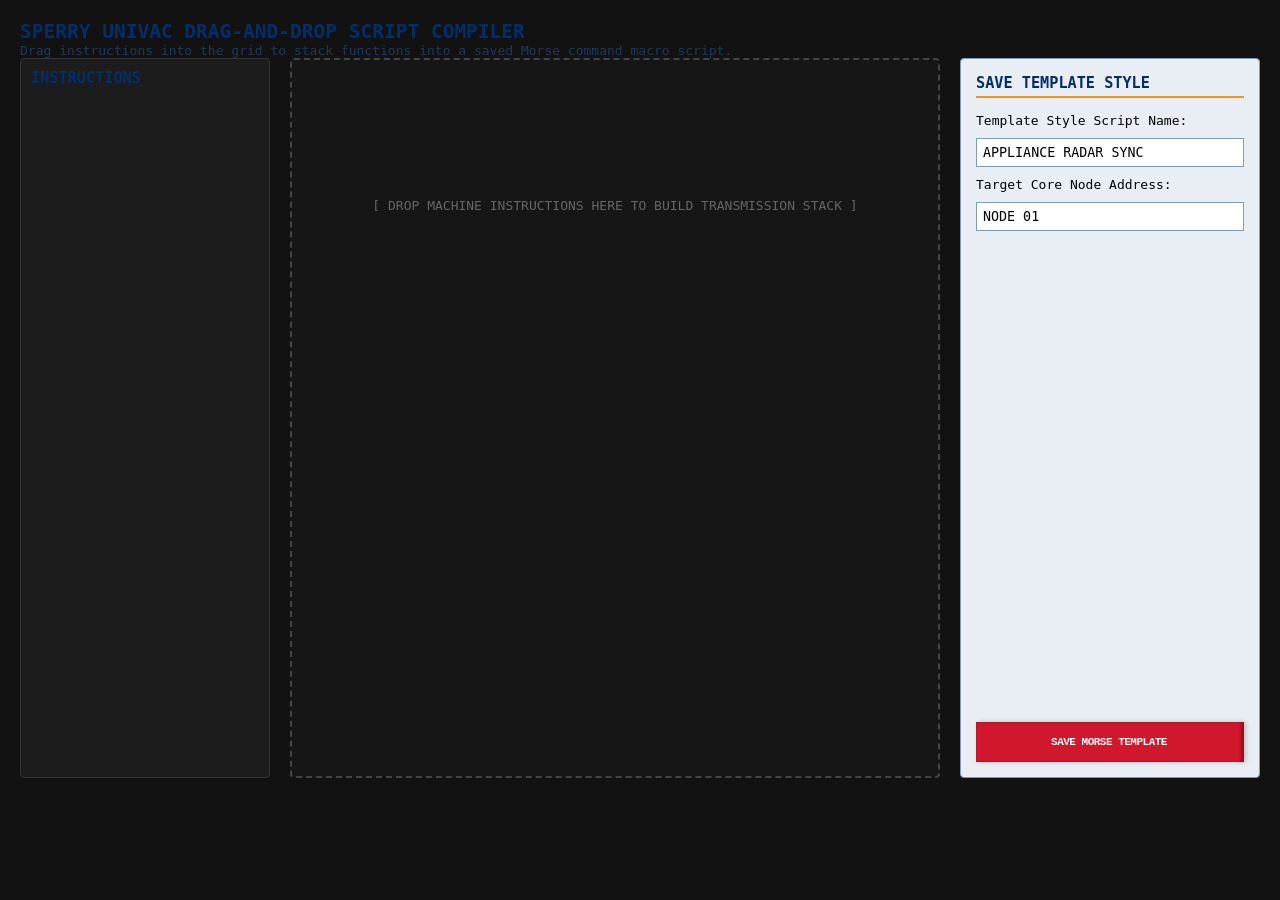
<file: gantry-builder/index.html>
<!DOCTYPE html>
<html lang="en">
<link rel="stylesheet" href="style.css">
<head>
    <meta charset="UTF-8">
    <meta name="viewport" content="width=device-width, initial-scale=1.0">
    <title>Sperry Univac Instruction Macro Compiler</title>
    <!-- Inject Gantry's base structural grid styling elements -->
    <link rel="stylesheet" href="../assets/css/main.css">
    <style>
        body { background-color: #121212; color: #FFF; font-family: monospace; padding: 20px; }
        .builder-workspace { display: flex; gap: 20px; height: 80vh; }
        
        /* Left Hand Module Drawer Panel */
        .instruction-drawer { width: 250px; background: #1C1C1C; border: 1px solid #333; padding: 10px; border-radius: 4px; overflow-y: auto;}
        .draggable-instruction-block { background: #2D2D2D; border-left: 4px solid #4AD2FF; padding: 8px; margin-bottom: 8px; cursor: grab; font-size: 11px; }
        .draggable-instruction-block:active { cursor: grabbing; }

        /* Center Grid Assembly Dropzone */
        .gantry-layout-canvas { flex-grow: 1; background: #161616; border: 2px dashed #444; border-radius: 4px; padding: 15px; overflow-y: auto; position: relative; }
        .gantry-dropped-row { display: flex; background: #222; border: 1px solid #333; margin-bottom: 10px; padding: 10px; align-items: center; position: relative;}
        .remove-btn { background: #D1172B; color: white; border: none; padding: 2px 6px; cursor: pointer; font-size: 10px; position: absolute; right: 5px; top: 5px;}

        <!-- Right Hand Sidebar Panel: Saved Macro Template Properties Deck -->
        <!-- Brand Banner Header Grid featuring genuine image layout constraints -->
        <div class="sperry-brand-banner" style="background: linear-gradient(to right, #F7931E 0%, #FFD200 45%, #FFFFFF 85%); height: 110px;">
            <div style="position: absolute; left: 8px; top: 2px; z-index: 10;" id="gantry-header-logo-target">
                <!-- Populated dynamically via app.js window initialize routines -->
            </div>
            <span class="banner-title-text" style="margin-left: 156px; font-size: 16px; margin-top: 12px; display: inline-block;">
                FIELDATA Sequence Builder
            </span>
            <div class="banner-right-photo-slot" style="height: 110px;"></div>
        </div>

        <div class="template-save-deck">
            <h3>SAVE TEMPLATE STYLE</h3>
            <label>Template Style Script Name:</label>
            <input type="text" class="script-input" id="macro-style-name" value="APPLIANCE_RADAR_SYNC">
            
            <!-- REPLACED DROPDOWN BLOCK: POPULATED VIA MUSEUM HISTORY MATRIX -->
            <label for="macro-node-target-select">Target Museum Node Address:</label>
            <select class="script-input" id="macro-node-target-select" style="height: 24px; font-family: 'Tahoma', sans-serif; font-size: 11px;">
                <!-- Python dictionary options render here dynamically -->
            </select>

            <!-- Dynamic Live Matrix Metadata Readout Panel -->
            <div id="matrix-node-telemetry-panel" style="background-color: #FFFFFF; border: 1px solid #7F9DB9; padding: 6px; font-size: 10px; color: #555; display: flex; flex-direction: column; gap: 2px; margin-top: 4px;">
                <div><strong>System ID:</strong> <span id="lbl-sys-id">-</span></div>
                <div><strong>Priority Weight:</strong> <span id="lbl-prio-weight">-</span></div>
                <div><strong>Cycle Factor:</strong> <span id="lbl-cycle-factor">-</span></div>
            </div>

            <button id="kvm-big-red-cycle" style="position: static; width: 100%; height: 40px; margin-top: auto; font-style: normal;">
                SAVE MORSE TEMPLATE
            </button>
        </div>

    </style>
</head>
<body>
    <!-- Include your web component module script -->
<script type="module" src="../src/components/dorado-vst-knob.js"></script>

<!-- Place inside your control grid element -->
<div class="panel-mode-vst-bay">
    <dorado-vst-knob id="doradoProcessorKnob"></dorado-vst-knob>
</div>
    <h2>SPERRY UNIVAC DRAG-AND-DROP SCRIPT COMPILER</h2>
    <p>Drag instructions into the grid to stack functions into a saved Morse command macro script.</p>

    <div class="builder-workspace">
        <!-- Drawer containing draggable elements -->
        <div class="instruction-drawer" id="gantry-sidebar-drawer">
            <h3>INSTRUCTIONS</h3>
            <!-- Generated dynamically via Javascript matrix maps -->
        </div>

        <!-- The Visual Dropzone Area Grid Canvas -->
        <div class="gantry-layout-canvas" id="gantry-dropzone-canvas">
            <div style="color: #666; text-align: center; margin-top: 20%;" id="canvas-placeholder">
                [ DROP MACHINE INSTRUCTIONS HERE TO BUILD TRANSMISSION STACK ]
            </div>
        </div>

        <!-- Saved Macro Form Properties Pane -->
        <div class="template-save-deck">
            <h3>SAVE TEMPLATE STYLE</h3>
            <label>Template Style Script Name:</label>
            <input type="text" class="script-input" id="macro-style-name" value="APPLIANCE_RADAR_SYNC">
            
            <label>Target Core Node Address:</label>
            <input type="text" class="script-input" id="macro-node-target" value="NODE_01">

            <button id="kvm-big-red-cycle" style="position: static; width: 100%; height: 40px; margin-top: auto; font-style: normal;">
                SAVE MORSE TEMPLATE
            </button>
        </div>
    </div>
            <!-- SPLIT CONFIG PANELS ENDS HERE -->

            <!-- NEW HOOK: MOUNT SLOT FOR THE NVIDIA CUDA CONFIRMATION MATRIX BOX -->
            <div style="padding: 0 6px; box-sizing: border-box;" id="gantry-nvidia-cuda-monitor-slot"></div>

            <!-- TELEMETRY QUEUE LOG MONITORING VIEWPORT PANES -->
            <div style="padding: 0 6px; box-sizing: border-box; height: 64px; margin-top: 4px;">

    <script type="module" src="app.js"></script>
</body>
</html>
</file>
<file: gantry-builder/style.css>
/* ==========================================================================
   SPERRY SOFTWARE COLOR PATCH ONLY - KEEPS EXACT COMPONENT SPACING & RESPONSIVENESS
   ========================================================================== */

body { 
    background-color: #DDE7F5; /* Genuine WinForms Window Face Blue */
    color: #000000;            /* Default strict system typography black */
    font-family: 'Tahoma', 'Segoe UI', monospace; 
    padding: 20px; 
}

h2 {
    color: #032E6A;            /* Deep Corporate Navy */
}

p {
    color: #1E395B;
}

.builder-workspace { 
    display: flex; 
    gap: 20px; 
    height: 80vh; 
}

/* Left Hand Module Drawer Panel */
.instruction-drawer { 
    width: 250px; 
    background: #C2D1E5;      /* Table canvas background gray-blue container fill */
    border: 1px solid #7F9DB9; /* Hard-coded classic client pane frame line */
    padding: 10px; 
    border-radius: 4px; 
    overflow-y: auto;
    color: #000000;
}

.instruction-drawer h3 {
    color: #032E6A;
}

.draggable-instruction-block { 
    background: #FFFFFF;      /* Clean WinForms text box white fill */
    border: 1px solid #9BB4D6;
    border-left: 4px solid #F7931E; /* Signature Sperry Signal Orange */
    padding: 8px; 
    margin-bottom: 8px; 
    cursor: grab; 
    font-size: 11px; 
    color: #000000;
}

/* Center Grid Assembly Dropzone */
.gantry-layout-canvas { 
    flex-grow: 1; 
    background: #F0F5FA;      /* Inner canvas window body background tint */
    border: 2px dashed #7F9DB9; 
    border-radius: 4px; 
    padding: 15px; 
    overflow-y: auto; 
    position: relative; 
}

.gantry-dropped-row { 
    display: flex; 
    background: #FFFFFF;      /* Solid white for stacked active components */
    border: 1px solid #9BB4D6; 
    margin-bottom: 10px; 
    padding: 10px; 
    align-items: center; 
    position: relative;
    color: #000000;
}

.remove-btn { 
    background: #D1172B;      /* Custom Crimson Red theme accent */
    color: #FFFFFF; 
    border: none; 
    padding: 2px 6px; 
    cursor: pointer; 
    font-size: 10px; 
    position: absolute; 
    right: 5px; 
    top: 5px;
}

/* Right Panel Save Management Deck */
.template-save-deck { 
    width: 300px; 
    background: #E9EEF4;      /* Lower toolbar layout neutral tint */
    border: 1px solid #7F9DB9; 
    padding: 15px; 
    border-radius: 4px; 
    display: flex; 
    flex-direction: column; 
    gap: 10px;
    color: #000000;
}

.template-save-deck h3 {
    color: #032E6A;
    border-bottom: 2px solid #F7931E; /* Orange Header Divider line */
    padding-bottom: 4px;
    margin-bottom: 5px;
}

.script-input { 
    background: #FFFFFF; 
    border: 1px solid #7F9DB9; 
    color: #000000; 
    font-family: monospace; 
    padding: 6px; 
    width: 100%; 
    box-sizing: border-box;
}

/* Big Red Save/Cycle Button Custom Target Override */
#kvm-big-red-cycle {
    background-color: #D1172B;
    border: none;
    border-right: 2px solid #94101E; /* Crimson mechanical shadow bevel */
    color: #FFFFFF;
    cursor: pointer;
    box-shadow: inset -1px 0px 3px rgba(0,0,0,0.3), 2px 0px 5px rgba(0,0,0,0.2);
}

#kvm-big-red-cycle:active {
    background-color: #A61222;
}
</file>
<file: assets/css/main.css>
/* Global Touch System Configuration */
* {
    box-sizing: border-box;
    margin: 0;
    padding: 0;
    /* Disable default touch callouts and highlight behaviors */
    -webkit-touch-callout: none;
    -webkit-user-select: none;
    user-select: none;
    -webkit-tap-highlight-color: transparent;
}

body, html {
    width: 100%;
    height: 100%;
    overflow: hidden; /* Avoid messy mobile page bouncing */
    background-color: #050505;
    font-family: sans-serif;
}

/* KVM Navigation */
.kvm-global-nav {
    display: flex;
    height: 60px;
    background-color: #1A428A; /* Sperry Software Blue Base */
    border-bottom: 4px solid #E06B20; /* Sperry Software Orange Highlight Line */
    align-items: center;
    justify-content: space-between;
    padding: 0 15px;
    color: #ffffff;
}

.touch-tab {
    height: 48px; /* Safe human-finger tap target */
    min-width: 120px;
    background: #113066;
    border: 1px solid #2554a3;
    color: #ccc;
    font-weight: bold;
    border-radius: 4px;
    margin: 0 5px;
    cursor: pointer;
}

.touch-tab.active {
    background: #E06B20; /* Active mode shifts to Sperry Orange */
    color: #fff;
    border-color: #ff8533;
}

/* Viewport States */
.kvm-screen-pane {
    display: none;
    width: 100%;
    height: calc(100vh - 60px);
    position: relative;
    overflow: auto;
}

.kvm-screen-pane.active {
    display: block;
}

/* Precise Alignment Framework for the Crimson Red KVM Cycle Button */
#kvm-big-red-cycle {
    position: absolute;
    left: 0;
    top: 0;
    
    /* Matches standard system titlebars and notification widths exactly */
    height: 60px; 
    width: 44px;  
    
    /* Exact Red Hex Color Code and Text Configuration */
    background-color: #D1172B;
    border: none;
    border-right: 2px solid #94101E; /* Dark crimson bevel line for physical switch depth */
    color: #FFFFFF; /* High-contrast white typewriter text */
    
    /* Univac Required Typography Properties */
    font-family: "Courier New", "Courier", "Lucida Console", monospace;
    font-weight: bold;
    font-style: italic;
    font-size: 11px;
    letter-spacing: -0.5px;
    text-align: center;
    padding: 0;
    cursor: pointer;
    
    /* Physical mechanical switch style shadow depth treatments */
    box-shadow: inset -1px 0px 3px rgba(0,0,0,0.3), 2px 0px 5px rgba(0,0,0,0.2);
    z-index: 100;
}

#kvm-big-red-cycle:active {
    /* Muted compression red tone for physical tactile response simulation */
    background-color: #A61222; 
    box-shadow: inset 2px 2px 5px rgba(0, 0, 0, 0.5);
    border-right: 2px solid #A61222;
}
#kvm-simulation-bench {
    position: fixed;
    bottom: 0;
    right: 0;
    z-index: 10000;
    background-color: #1A1A1A;
    border: 1px solid #333333;
    border-radius: 4px 0 0 0;
    padding: 6px 12px;
    display: flex;
    align-items: center;
    gap: 8px;
    box-shadow: -2px -2px 10px rgba(0,0,0,0.5);
}

.bench-tag {
    font-family: monospace;
    font-size: 11px;
    color: #888888;
    font-weight: bold;
}

.bench-btn {
    height: 28px;
    padding: 0 10px;
    background-color: #2D2D2D;
    border: 1px solid #444;
    color: #AAA;
    font-family: monospace;
    font-size: 11px;
    cursor: pointer;
    border-radius: 3px;
}

.bench-btn:active {
    background-color: #3D3D3D;
}

.bench-btn.active {
    background-color: #D1172B; /* Flashes your Crimson Red theme accent when forced active */
    color: #FFF;
    border-color: #FF3344;
    font-weight: bold;
}
</file>
